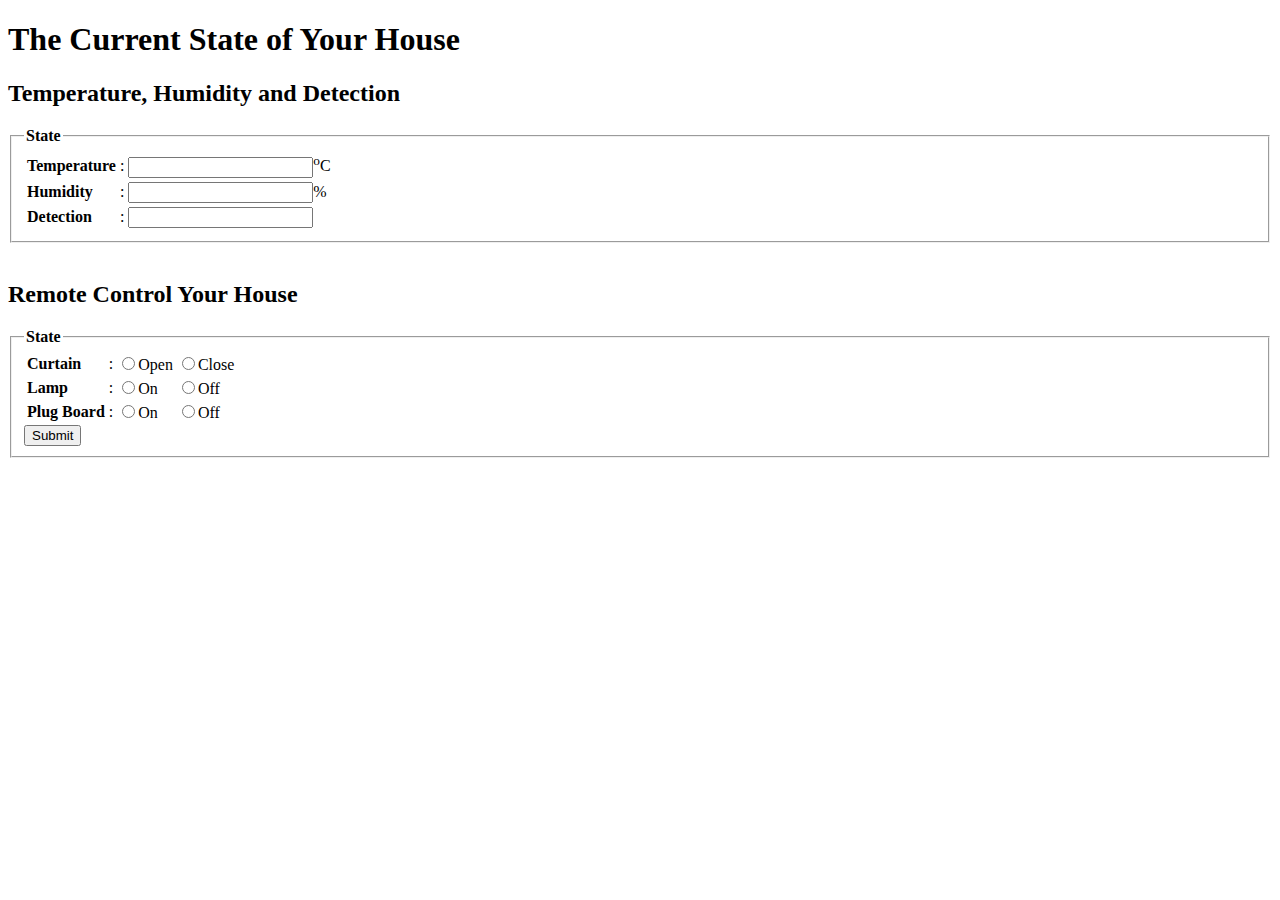
<file: index.html>
<!DOCTYPE HTML> 
<html>
    <!--meta http-equiv=\"refresh\" content=\"5\"--> 
    <body>
        <title> Welcome to Smart Home Service</title>
        <style>
            .layout{
                margin: auto;
            }
        </style>
        <script>

        </script>
    </body>
    <div class="layout"></div>
        <form method="POST" name="myHomeForm" action="add_sql.php">
            <h1>The Current State of Your House</h1> 
            <h2>Temperature, Humidity and Detection</h2>
            <fieldset>
                <legend><b>State</b></legend>
                <table>
                    <tr>
                        <td><b>Temperature</b></td>
                        <td>:</td>
                        <td><input type="text" name="temp"><sup>o</sup>C</td>
                    </tr>
                    <tr>
                        <td><b>Humidity</b></td>
                        <td>:</td>
                        <td><input type="text" name="humi">%</td>
                    </tr>
                    <tr>
                        <td><b>Detection</b></td>
                        <td>:</td>
                        <td><input type="text" name="detect"></td>
                    </tr>
                </table>
            </fieldset>
            <br>
            <h2>Remote Control Your House</h2>
            <fieldset>
                <legend><b>State</b></legend>
                <table>
                    <tr>
                        <td><b>Curtain</b></td>
                        <td>:</td>
                        <td><input type="radio" name="cur1" value="1">Open</td>
                        <td><input type="radio" name="cur1" value="0">Close</td>
                    </tr>
                    <tr>
                        <td><b>Lamp</b></td>
                        <td>:</td>
                        <td><input type="radio" name="lamp1" value="1">On</td>
                        <td><input type="radio" name="lamp1" value="0">Off</td>
                    </tr>
                    <tr>
                        <td><b>Plug Board</b></td>
                        <td>:</td>
                        <td><input type="radio" name="plug1" value="1">On</td>
                        <td><input type="radio" name="plug1" value="2">Off</td>
                    </tr>
                </table>
                <input type="submit" name="제출" >
            </fieldset>
        </form>
    </div>
</html>
</file>
